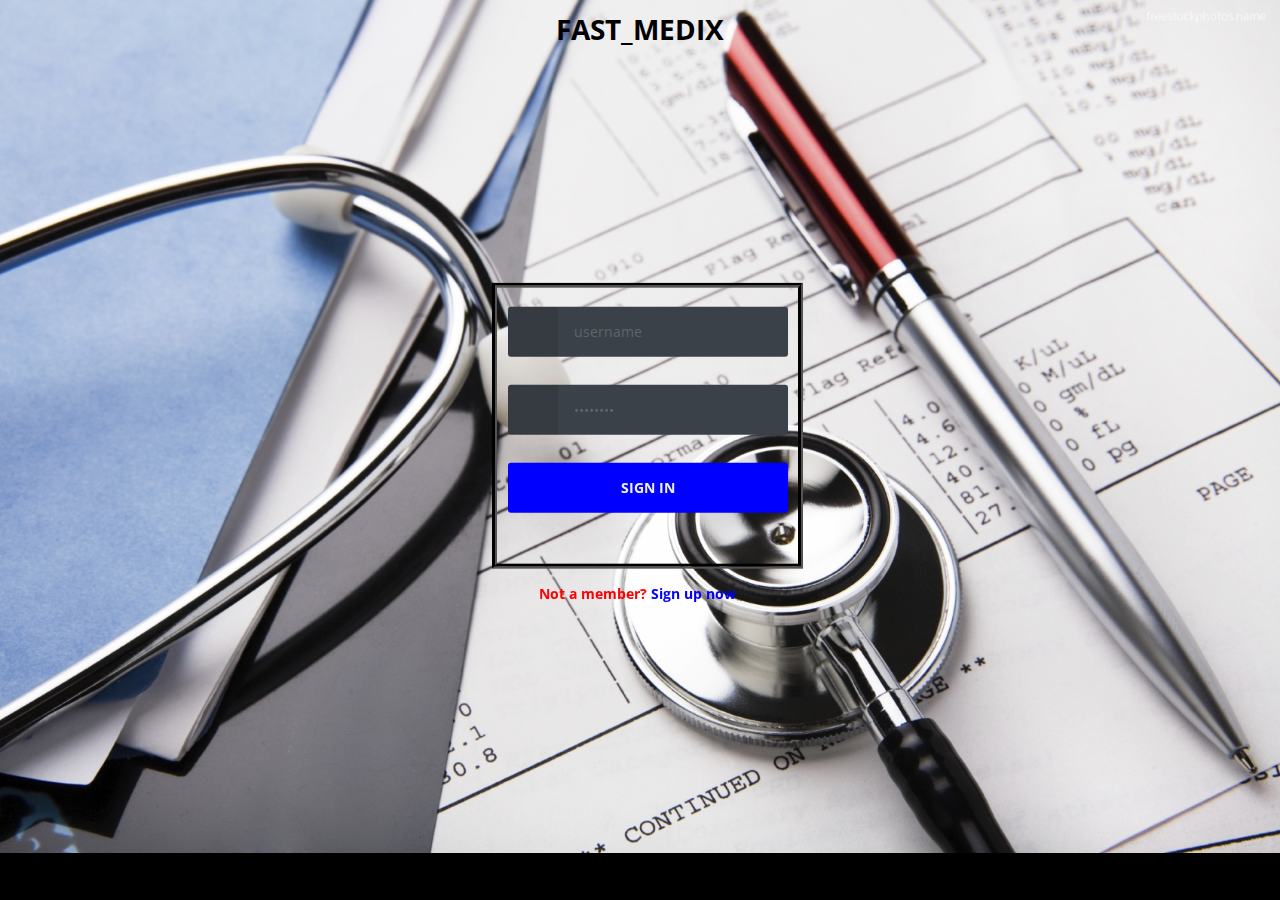
<file: index.html>
<!DOCTYPE html>
<html >
<head>
  <title>  FAST_MEDIX </title>
  
  <h1 align="center" style="color:black">FAST_MEDIX</h1> 
  </head>
   
  <head>
    <meta charset="UTF-8">


    <title>Login</title>
    
    
    
    
        <link rel="stylesheet" href="css2/style.css">

    
    
    
      </head>
      </html>


    <html lang="en-US">
  <head>
  

    <meta charset="utf-8">

    <title>Login Fast_Medix</title>

    <link rel="stylesheet" href="http://fonts.googleapis.com/css?family=Open+Sans:400,700">

    


  </head>

  <body>
   

    <div class="container">

      <div id="login">

        
           <form action="password_verify.php" method="post">

          <fieldset class="clearfix">

            <p><span class="fontawesome-user"></span><input type="text" value="username" name="username" onBlur="if(this.value == '') this.value = 'username'" onFocus="if(this.value == 'username') this.value = ''" required></p> 
            <p><span class="fontawesome-lock"></span><input type="password"  value="password" name="password" onBlur="if(this.value == '') this.value = 'password'" onFocus="if(this.value == 'password') this.value = ''" required></p> 
            <p><input type="submit" value="Sign In"></p>
            


          </fieldset>
            </form>
        </form>
        <p> 

        <p>
        <font color="red"><b>
          Not a member? 
            </b></font><a href="Signupform.html">Sign up now</a><span class="fontawesome-arrow-right"></span></p>

      </div> 

    </div>
    </form>
<head>
<script src="https://apis.google.com/js/client:platform.js" async defer></script>
</head>
    <script type="text/javascript">
  function signinCallback(authResult) {
  if (authResult['status']['signed_in']) {
    // Update the app to reflect a signed in user
    // Hide the sign-in button now that the user is authorized, for example:
    window.location="googleform.html";
  } else {
    // Update the app to reflect a signed out user
    // Possible error values:
    //   "user_signed_out" - User is signed-out
    //   "access_denied" - User denied access to your app
    //   "immediate_failed" - Could not automatically log in the user
    console.log('Sign-in state: ' + authResult['error']);
  }
}
</script>
<span id="signinButton">
  <span
    class="g-signin"
    data-callback="signinCallback"
    data-clientid="338687873643-rvdvfcfo803jvqj79t9jf5p01bl5itka.apps.googleusercontent.com"
    data-cookiepolicy="single_host_origin"
    data-requestvisibleactions="http://schema.org/AddAction"
    data-scope="https://www.googleapis.com/auth/plus.login">
  </span>
</span>

  </body>
</html>
</file>
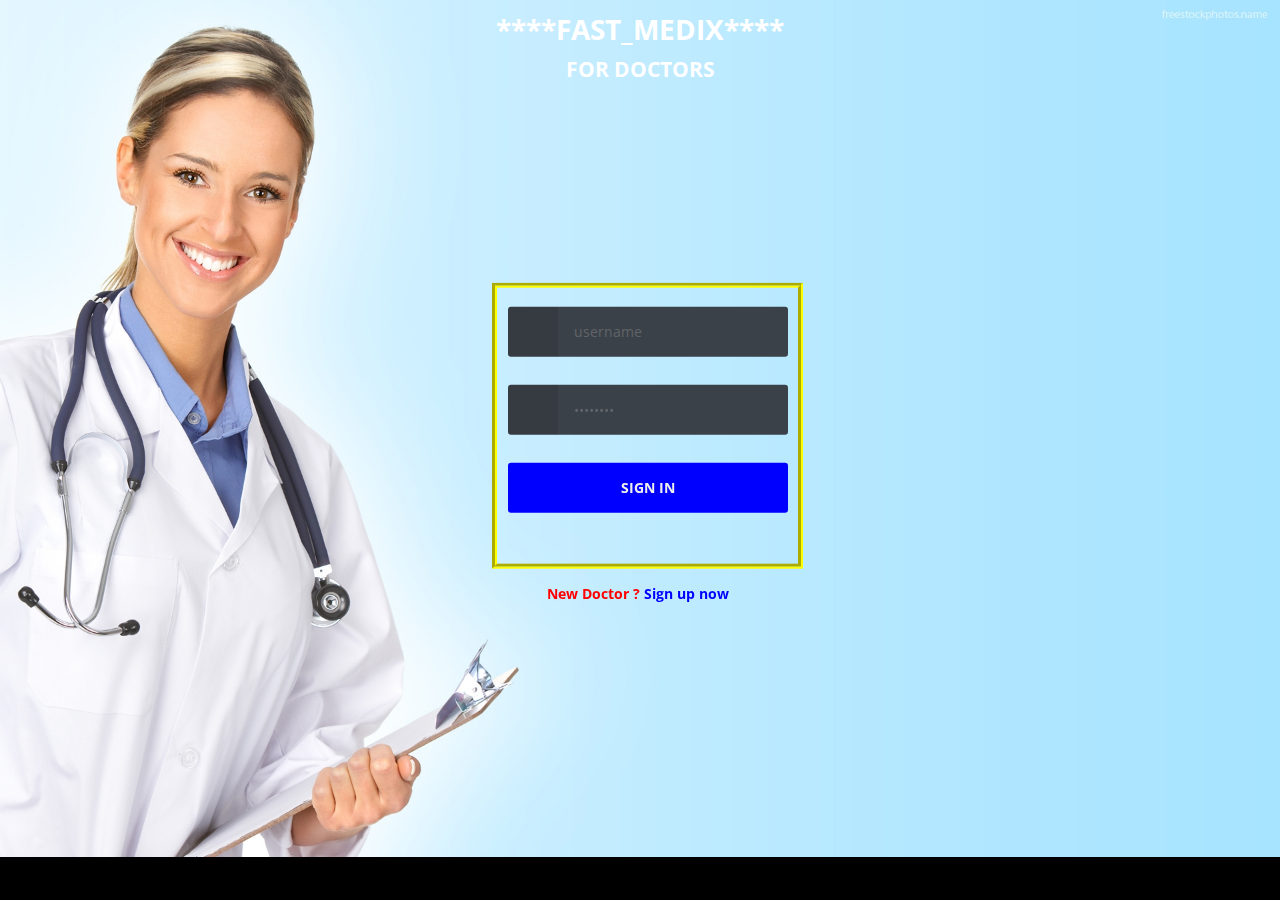
<file: index_doctor.html>
<!DOCTYPE html>
<html >
<head>
  <title>  FAST_MEDIX </title>
  
  <h1 align="center" style="color:white">****FAST_MEDIX**** </h1> 
  <h2 align="center" style="color:white"> FOR DOCTORS </h2>
  </head>

   
  <head>
    <meta charset="UTF-8">


    <title>Login</title>
    
    
    
    
        <link rel="stylesheet" href="css1/style.css">

    
    
    
      </head>
      </html>


    <html lang="en-US">
  <head>
  

    <meta charset="utf-8">

    <title>Login Fast_Medix</title>

    <link rel="stylesheet" href="http://fonts.googleapis.com/css?family=Open+Sans:400,700">

    


  </head>

  <body>
   

    <div class="container">

      <div id="login">

        
           <form action="password_verify_doctor.php" method="post">

          <fieldset class="clearfix">

            <p><span class="fontawesome-user"></span><input type="text" value="username" name="username" onBlur="if(this.value == '') this.value = 'username'" onFocus="if(this.value == 'username') this.value = ''" required></p> 
            <p><span class="fontawesome-lock"></span><input type="password"  value="password" name="password" onBlur="if(this.value == '') this.value = 'password'" onFocus="if(this.value == 'password') this.value = ''" required></p> 
            <p><input type="submit" value="Sign In"></p>
   




          </fieldset>
            </form>
        </form>
        <p> 

        <p>
        <font color="red"><b>
          New Doctor ? 
            </b></font><a href="Signupform_doctor.html">Sign up now</a><span class="fontawesome-arrow-right"></span></p>

      </div> 

    </div>
    </form>

  </body>
</html>
</file>
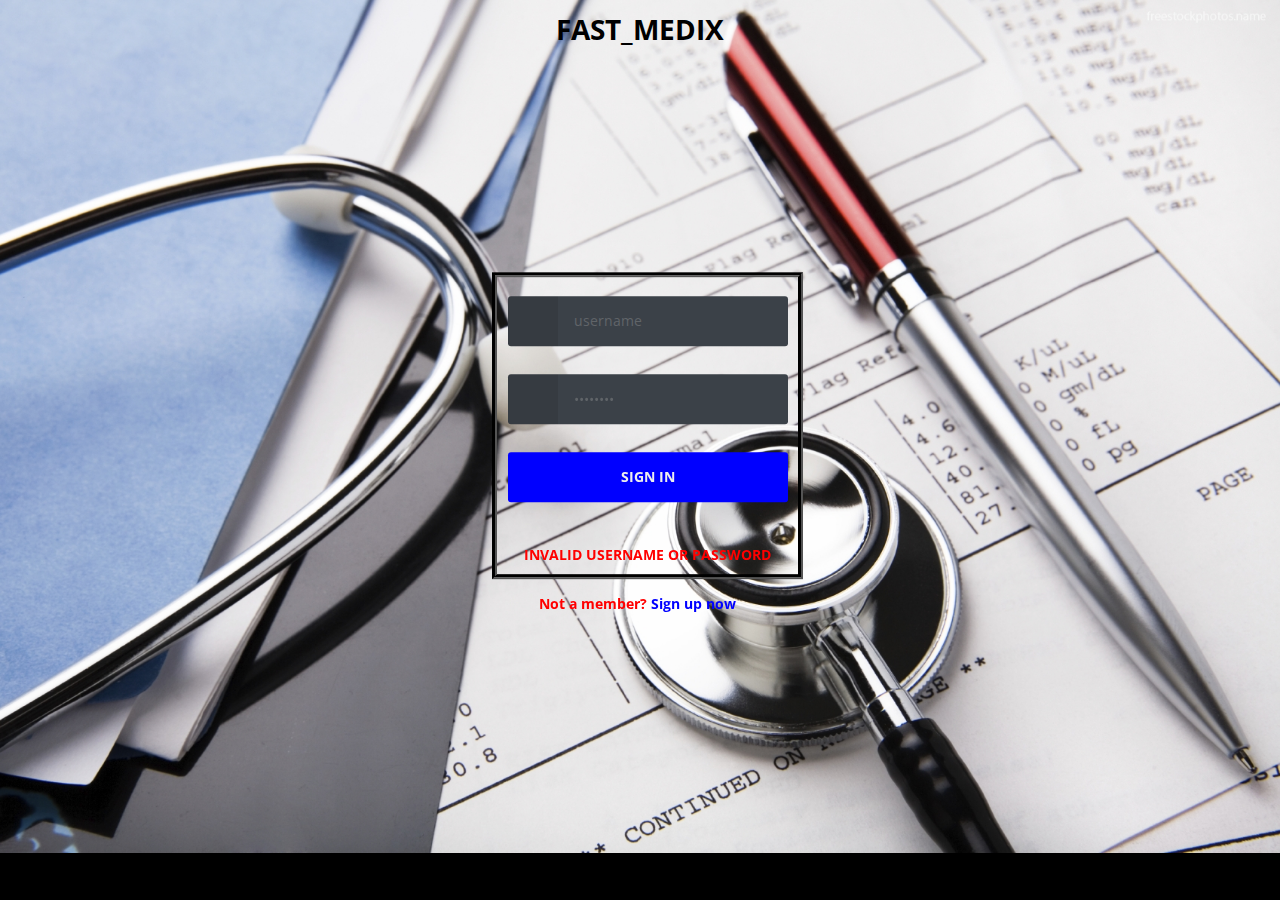
<file: index_invalid.html>
<!DOCTYPE html>
<html >
<head>
  <title>  Sign_IN_AGAIN </title>
  
  <h1 align="center" style="color:black">FAST_MEDIX </h1> 
  </head>
   
  <head>
    <meta charset="UTF-8">


    <title>Login</title>
    
    
    
    
        <link rel="stylesheet" href="css2/style.css">

    
    
    
      </head>
      </html>


    <html lang="en-US">
  <head>
  

    <meta charset="utf-8">

    <title>Login Fast_Medix</title>

    <link rel="stylesheet" href="http://fonts.googleapis.com/css?family=Open+Sans:400,700">

    


  </head>

  <body>
   

    <div class="container">

      <div id="login">

      
           <form action="password_verify.php" method="post">

          <fieldset class="clearfix">

            <p><span class="fontawesome-user"></span><input type="text" value="username" name="username" onBlur="if(this.value == '') this.value = 'username'" onFocus="if(this.value == 'username') this.value = ''" required></p> 
            <p><span class="fontawesome-lock"></span><input type="password"  value="password" name="password" onBlur="if(this.value == '') this.value = 'password'" onFocus="if(this.value == 'password') this.value = ''" required></p> 
            <p><input type="submit" value="Sign In"></p>
            <center><font color="red"><b>
        INVALID USERNAME OR PASSWORD </b> </font></center>


          </fieldset>
            </form>
        </form>
        <p> 

        <p>
        <font color="red"><b>
          Not a member? 
            </b></font><a href="Signupform.html">Sign up now</a><span class="fontawesome-arrow-right"></span></p>

      </div> 

    </div>
    </form>

  </body>
</html>
</file>
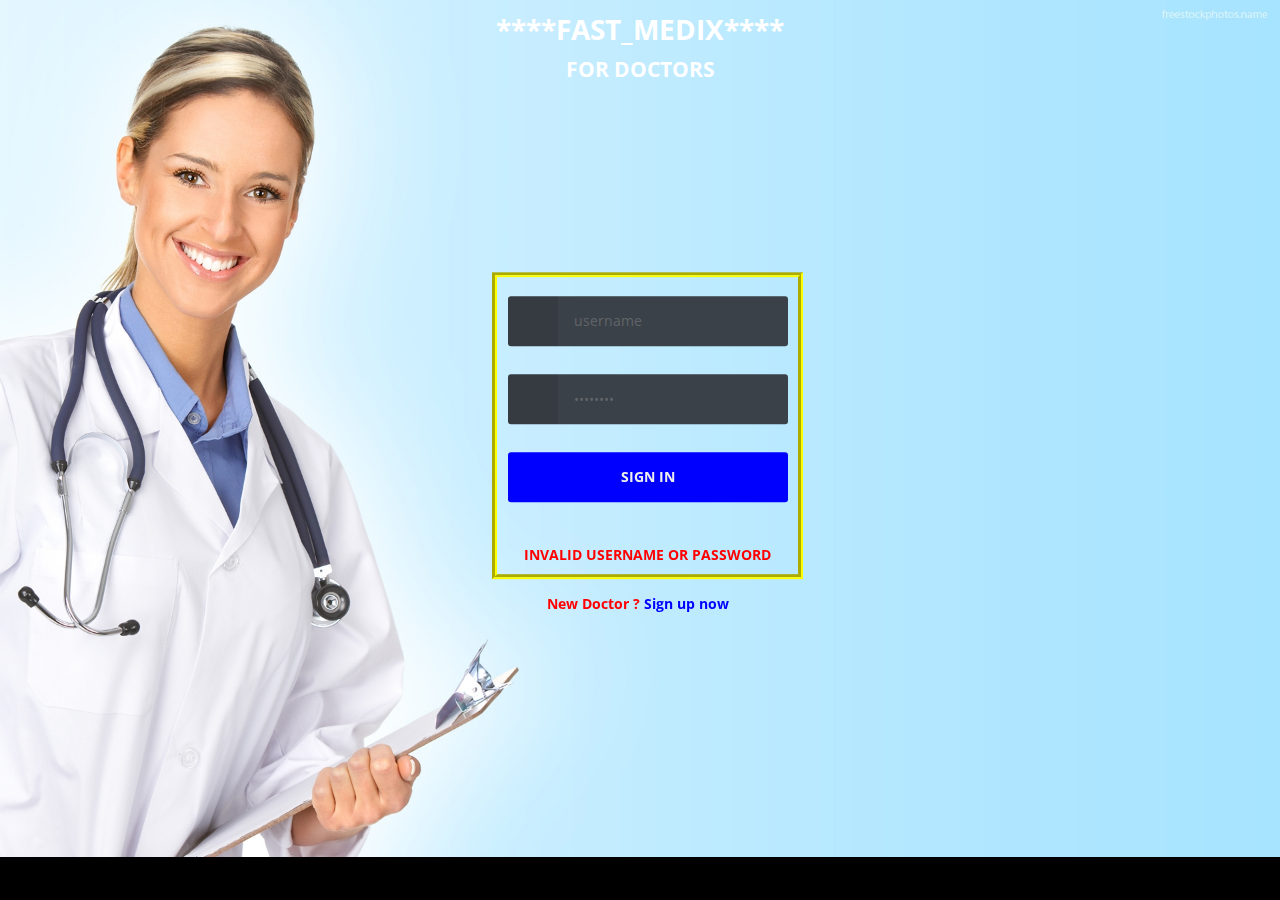
<file: index_invalid_doctor.html>
<!DOCTYPE html>
<html >
<head>
  <title>  FAST_MEDIX </title>
  
  <h1 align="center" style="color:white">****FAST_MEDIX**** </h1> 
  <h2 align="center" style="color:white"> FOR DOCTORS </h2>
  </head>

   
  <head>
    <meta charset="UTF-8">


    <title>Login</title>
    
    
    
    
        <link rel="stylesheet" href="css1/style.css">

    
    
    
      </head>
      </html>


    <html lang="en-US">
  <head>
  

    <meta charset="utf-8">

    <title>Login Fast_Medix</title>

    <link rel="stylesheet" href="http://fonts.googleapis.com/css?family=Open+Sans:400,700">

    


  </head>

  <body>
   

    <div class="container">

      <div id="login">

        
           <form action="password_verify_doctor.php" method="post">

          <fieldset class="clearfix">

            <p><span class="fontawesome-user"></span><input type="text" value="username" name="username" onBlur="if(this.value == '') this.value = 'username'" onFocus="if(this.value == 'username') this.value = ''" required></p> 
            <p><span class="fontawesome-lock"></span><input type="password"  value="password" name="password" onBlur="if(this.value == '') this.value = 'password'" onFocus="if(this.value == 'password') this.value = ''" required></p> 
            <p><input type="submit" value="Sign In"></p>
             <center><font color="red"><b>
        INVALID USERNAME OR PASSWORD </b> </font></center>
   




          </fieldset>
            </form>
        </form>
        <p> 

        <p>
        <font color="red"><b>
          New Doctor ? 
            </b></font><a href="Signupform_doctor.html">Sign up now</a><span class="fontawesome-arrow-right"></span></p>

      </div> 

    </div>
    </form>

  </body>
</html>
</file>
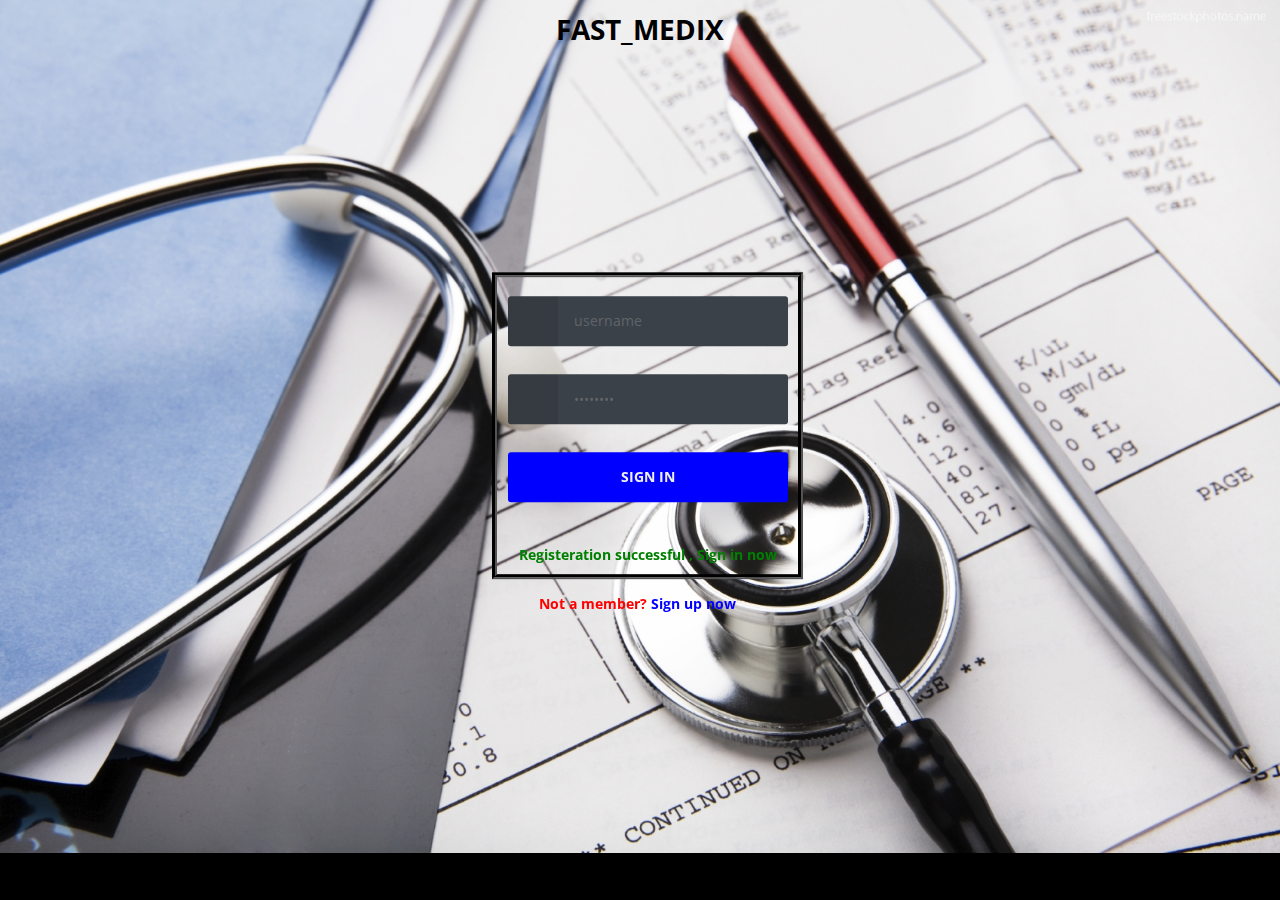
<file: index_reg_successful.html>
<!DOCTYPE html>
<html >
<head>
  <title>  Sign_IN_AGAIN </title>
  
   <h1 align="center" style="color:black">FAST_MEDIX</h1>  
  </head>
   
  <head>
    <meta charset="UTF-8">


    <title>Login</title>
    
    
    
    
        <link rel="stylesheet" href="css2/style.css">

    
    
    
      </head>
      </html>


    <html lang="en-US">
  <head>
  

    <meta charset="utf-8">

    <title>Login Fast_Medix</title>

    <link rel="stylesheet" href="http://fonts.googleapis.com/css?family=Open+Sans:400,700">

    


  </head>

  <body>
   

    <div class="container">

      <div id="login">

      
           <form action="password_verify.php" method="post">

          <fieldset class="clearfix">

            <p><span class="fontawesome-user"></span><input type="text" value="username" name="username" onBlur="if(this.value == '') this.value = 'username'" onFocus="if(this.value == 'username') this.value = ''" required></p> 
            <p><span class="fontawesome-lock"></span><input type="password"  value="password" name="password" onBlur="if(this.value == '') this.value = 'password'" onFocus="if(this.value == 'password') this.value = ''" required></p> 
            <p><input type="submit" value="Sign In"></p>
            <center><font color="green"><b>
        Registeration successful , Sign in now </b> </font></center>


          </fieldset>
            </form>
        </form>
        <p> 

        <p>
        <font color="red"><b>
          Not a member? 
            </b></font><a href="Signupform.html">Sign up now</a><span class="fontawesome-arrow-right"></span></p>

      </div> 

    </div>
    </form>

  </body>
</html>
</file>
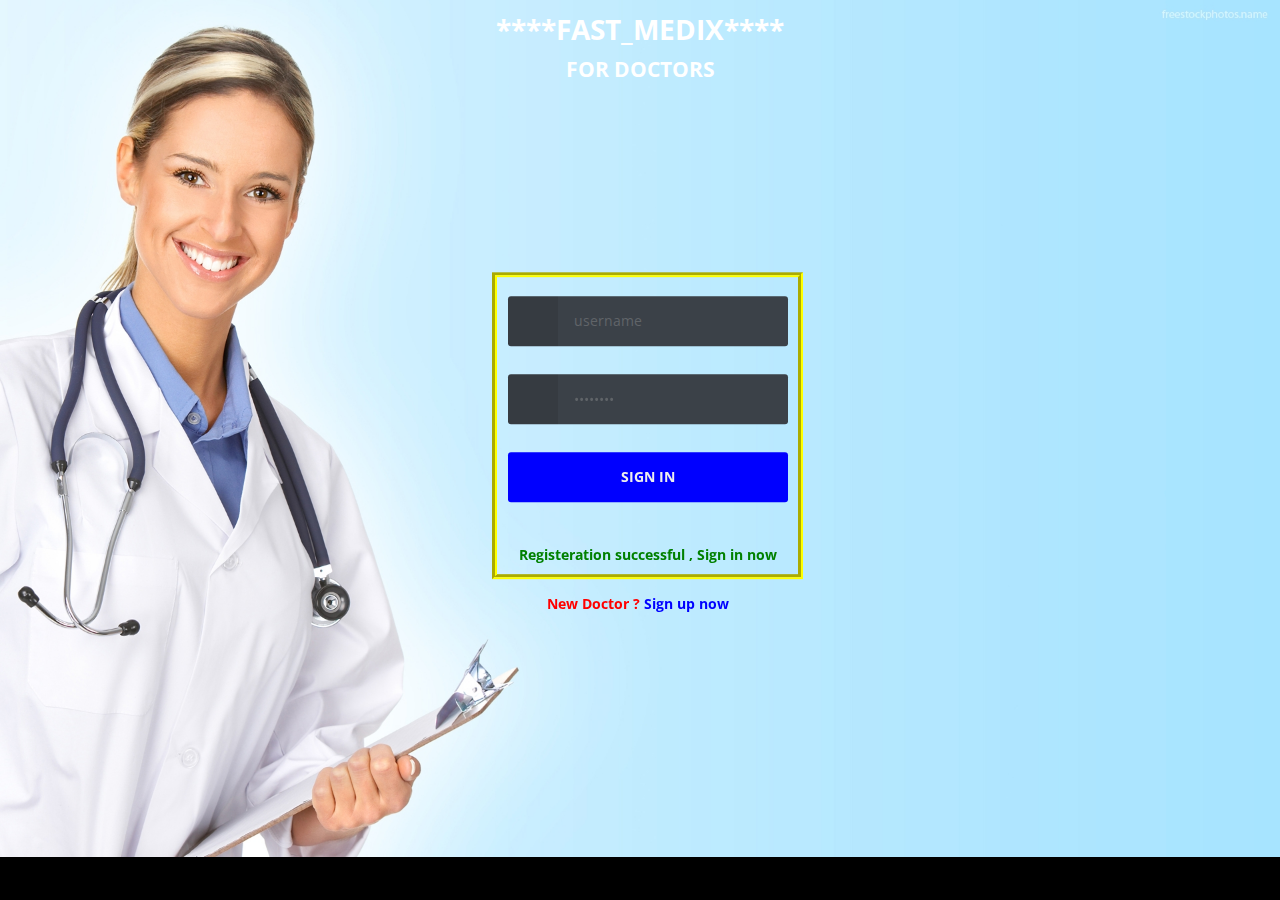
<file: index_reg_successful_doctor.html>
<!DOCTYPE html>
<html >
<head>
  <title>  Sign_IN_AGAIN </title>
  
 
  <h1 align="center" style="color:white">****FAST_MEDIX**** </h1> 
   <h2 align="center" style="color:white">FOR DOCTORS  </h2> 

  </head>
   
  <head>
    <meta charset="UTF-8">


    <title>Login</title>
    
    
    
    
        <link rel="stylesheet" href="css1/style.css">

    
    
    
      </head>
      </html>


    <html lang="en-US">
  <head>
  

    <meta charset="utf-8">

    <title>Login Fast_Medix</title>

    <link rel="stylesheet" href="http://fonts.googleapis.com/css?family=Open+Sans:400,700">

    


  </head>

  <body>
   

    <div class="container">

      <div id="login">

      
           <form action="password_verify_doctor.php" method="post">

          <fieldset class="clearfix">

            <p><span class="fontawesome-user"></span><input type="text" value="username" name="username" onBlur="if(this.value == '') this.value = 'username'" onFocus="if(this.value == 'username') this.value = ''" required></p> 
            <p><span class="fontawesome-lock"></span><input type="password"  value="password" name="password" onBlur="if(this.value == '') this.value = 'password'" onFocus="if(this.value == 'password') this.value = ''" required></p> 
            <p><input type="submit" value="Sign In"></p>
            <center><font color="green"><b>
        Registeration successful , Sign in now </b> </font></center>


          </fieldset>
            </form>
        </form>
        <p> 

        <p>
        <font color="red"><b>
          New Doctor ? 
            </b></font><a href="Signupform_doctor.html">Sign up now</a><span class="fontawesome-arrow-right"></span></p>

      </div> 

    </div>
    </form>

  </body>
</html>
</file>
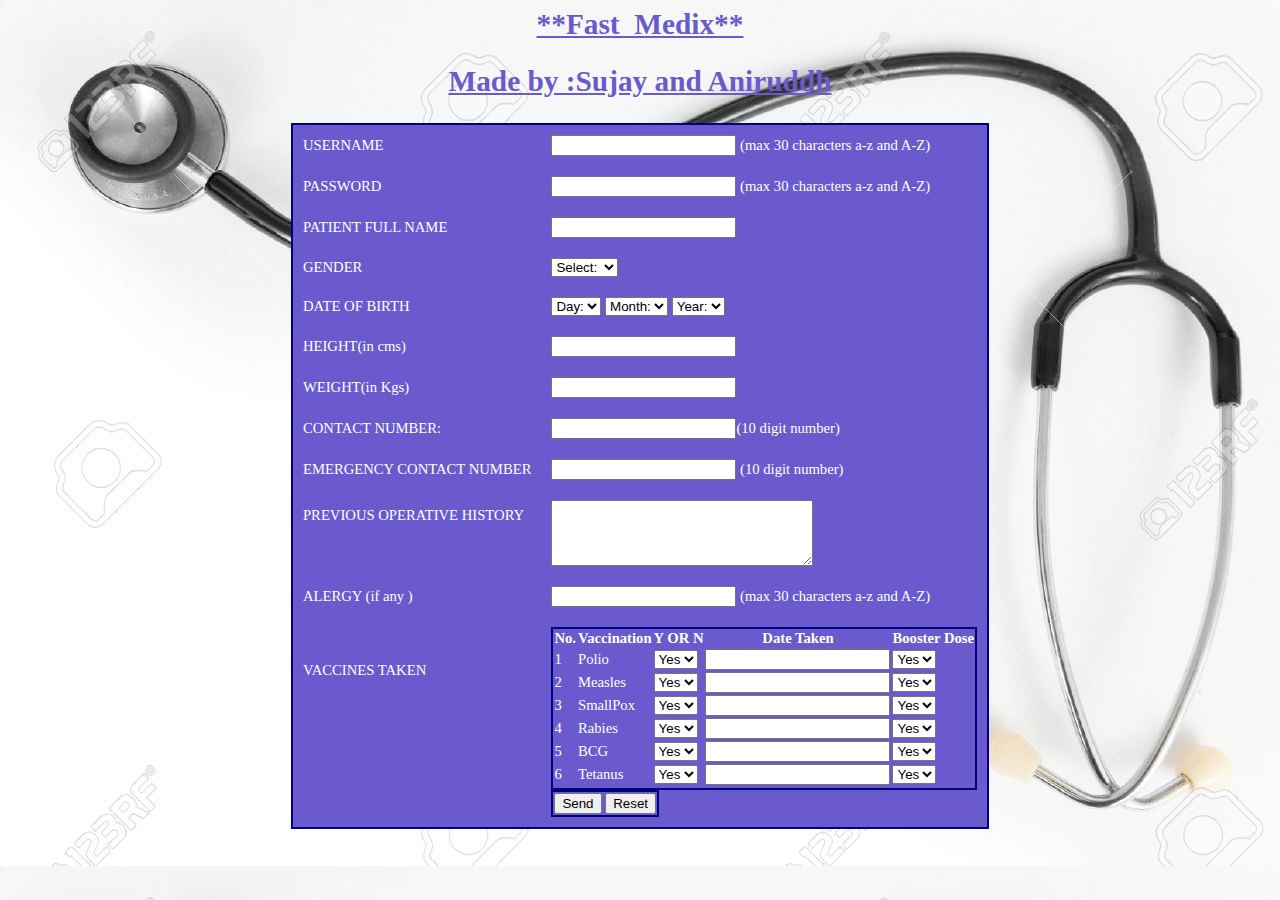
<file: Signupform.html>
<html>
<head>

<title>First log in </title>
<style type="text/css">
h1,h2{font-family: Calibri; font-size: 22pt; font-style: normal; font-weight: bold; color:SlateBlue;
text-align: center; text-decoration: underline }
table{font-family: Calibri; color:white; font-size: 11pt; font-style: normal;
text-align:; background-color: SlateBlue; border-collapse: collapse; border: 2px solid navy}
table.inner{border: 0px}
body{
	background-color: black;
	background-image:url("signup.jpg");
}
</style>
</head>
 
<body bgcolor="black">
<h1>**Fast_Medix**</h1>
<h2> Made by :Sujay and Aniruddh </h2>

<form action="form.php" method="POST" >
 
<table align="center" cellpadding = "10">
 

<tr>
<td>USERNAME</td>
<td><input type="text" name="username" maxlength="30"/>
(max 30 characters a-z and A-Z)
</td>
</tr>
 

<tr>
<td>PASSWORD</td>
<td><input type="PASSWORD" name="password" maxlength="30"/>
(max 30 characters a-z and A-Z)
</td>
</tr>

<tr>
<td>PATIENT FULL NAME</td>
<td><input type="text" name="name" />
</td>
</tr>

<tr>
<td>GENDER</td>
<td>
<select name="gender">
<option value="-1">Select:</option>
<option value="Male">Male</option>
<option value="Female">Female</option>
</td>
</tr>


 
<tr>
<td>DATE OF BIRTH</td>
 
<td>
<select name="birthday_day" id="birthday_day">
<option value="-1">Day:</option>
<option value="1">1</option>
<option value="2">2</option>
<option value="3">3</option>
 
<option value="4">4</option>
<option value="5">5</option>
<option value="6">6</option>
<option value="7">7</option>
<option value="8">8</option>
<option value="9">9</option>
<option value="10">10</option>
<option value="11">11</option>
<option value="12">12</option>
 
<option value="13">13</option>
<option value="14">14</option>
<option value="15">15</option>
<option value="16">16</option>
<option value="17">17</option>
<option value="18">18</option>
<option value="19">19</option>
<option value="20">20</option>
<option value="21">21</option>
 
<option value="22">22</option>
<option value="23">23</option>
<option value="24">24</option>
<option value="25">25</option>
<option value="26">26</option>
<option value="27">27</option>
<option value="28">28</optsion>
<option value="29">29</option>
<option value="30">30</option>
 
<option value="31">31</option>
</select>
 
<select id="birthday_month" name="birthday_month">
<option value="-1">Month:</option>
<option value="January">Jan</option>
<option value="February">Feb</option>
<option value="March">Mar</option>
<option value="April">Apr</option>
<option value="May">May</option>
<option value="June">Jun</option>
<option value="July">Jul</option>
<option value="August">Aug</option>
<option value="September">Sep</option>
<option value="October">Oct</option>
<option value="November">Nov</option>
<option value="December">Dec</option>
</select>
 
<select id="birthday_year" name="birthday_year" >
 
<option value="-1">Year:</option>
<option value="2012">2012</option>
<option value="2011">2011</option>
<option value="2010">2010</option>
<option value="2009">2009</option>
<option value="2008">2008</option>
<option value="2007">2007</option>
<option value="2006">2006</option>
<option value="2005">2005</option>
<option value="2004">2004</option>
<option value="2003">2003</option>
<option value="2002">2002</option>
<option value="2001">2001</option>
<option value="2000">2000</option>
 
<option value="1999">1999</option>
<option value="1998">1998</option>
<option value="1997">1997</option>
<option value="1996">1996</option>
<option value="1995">1995</option>
<option value="1994">1994</option>
<option value="1993">1993</option>
<option value="1992">1992</option>
<option value="1991">1991</option>
<option value="1990">1990</option>
 
<option value="1989">1989</option>
<option value="1988">1988</option>
<option value="1987">1987</option>
<option value="1986">1986</option>
<option value="1985">1985</option>
<option value="1984">1984</option>
<option value="1983">1983</option>
<option value="1982">1982</option>
<option value="1981">1981</option>
<option value="1980">1980</option>
</select>
</td>
</tr>


<tr>
<td>HEIGHT(in cms)</td>
<td><input type="text" name="height" maxlength="30"/>

</td>
</tr>

<tr>
<td>WEIGHT(in Kgs)</td>
<td><input type="text" name="weight" maxlength="30"/>

</td>
</tr>
 
<tr>
<td>CONTACT NUMBER:</td>
<td><input type="text" name="contact" maxlength="10" />(10 digit number)</td>
</tr>
 

<tr>
<td>EMERGENCY CONTACT NUMBER</td>
<td>
<input type="emer_contact"  name="emer_contact" maxlength="10" />
(10 digit number)
</td>
</tr>
 

 

<tr>
<td>PREVIOUS OPERATIVE HISTORY  <br /><br /><br /></td>
<td><textarea name="history" rows="4" cols="30"></textarea></td>
</tr>
 

<tr>
<td>ALERGY (if any )</td>
<td><input type="allergy" name="allergy" maxlength="30" />
(max 30 characters a-z and A-Z)
</td>
</tr>
 

<tr>
<td>VACCINES TAKEN  <br /><br /><br /><br /><br /><br /><br /></td>
 
<td>
<table>
 
<tr>
<td align="center"><b>No.</b></td>
<td align="center"><b>Vaccination</b></td>
<td align="center"><b>Y OR N </b></td>
<td align="center"><b>Date Taken  </b></td>
<td align="center"><b>Booster Dose </b></td>
</tr>
 
<tr>
<td>1</td>
<td>Polio</td>
<td>
<select name="polio_taken">
<option value="Yes">Yes</option>
<option value="No">No</option>
</td>
</select>

<td><input type="text" name="polio_date" maxlength="15" /></td>
<td>
<select name="polio_booster">
<option value="Yes">Yes</option>
<option value="No">No</option>
</td>
</tr>

<tr>
<td>2</td>
<td>Measles </td>
<td>
<select name="measles_taken">
<option value="Yes">Yes</option>
<option value="No">No</option>
</td>
</select>
<td><input type="text" name="measles_date" maxlength="15" /></td>
<td>
<select name="measles_booster">
<option value="Yes">Yes</option>
<option value="No">No</option>
</td>
</select>
</tr>
 

 <tr>
<td>3</td>
<td>SmallPox</td>
<td>
<select name="smallpox_taken" >
<option value="Yes">Yes</option>
<option value="No">No</option>
</td>
</select>
<td><input type="text" name="smallpox_date" maxlength="15" /></td>
<td>
<select name="smallpox_booster" >
<option value="Yes">Yes</option>
<option value="No">No</option>
</td>
</tr>
 

 <tr>
<td>4</td>
<td>Rabies</td>
<td>
<select name="rabies_taken">
<option value="Yes">Yes</option>
<option value="No">No</option>
</td>
</select>
<td><input type="text" name="rabies_date" maxlength="15" /></td>
<td>
<select name="rabies_booster">
<option value="Yes">Yes</option>
<option value="No">No</option>
</td>
</tr>

<tr>
<td>5</td>
<td>BCG</td>
<td>
<select name="bcg_taken">
<option value="Yes">Yes</option>
<option value="No">No</option>
</td>
</select>
<td><input type="text" name="bcg_date" maxlength="15" /></td>
<td>
<select name="bcg_booster">
<option value="Yes">Yes</option>
<option value="No">No</option>
</td>
</tr>

<tr>
<td>6</td>
<td>Tetanus</td>
<td>
<select name="tetanus_taken">
<option value="Yes">Yes</option>
<option value="No">No</option>
</td>
</select>
<td><input type="text" name="tetanus_date" maxlength="15" /></td>
<td>
<select name="tetanus_booster">
<option value="Yes">Yes</option>
<option value="No">No</option>
</td>
</tr>

<tr>
<td></td>
<td></td>
<td align="center"></td>
<td align="center"></td>
</tr>
<table>






<tr>

<td colspan="2" align="center">
<input type="submit" 
          name="submit" value="Send">
<input type="reset" value="Reset">
</td>
</tr>
</table>
 
</form>
 
</body>
</html>
</file>
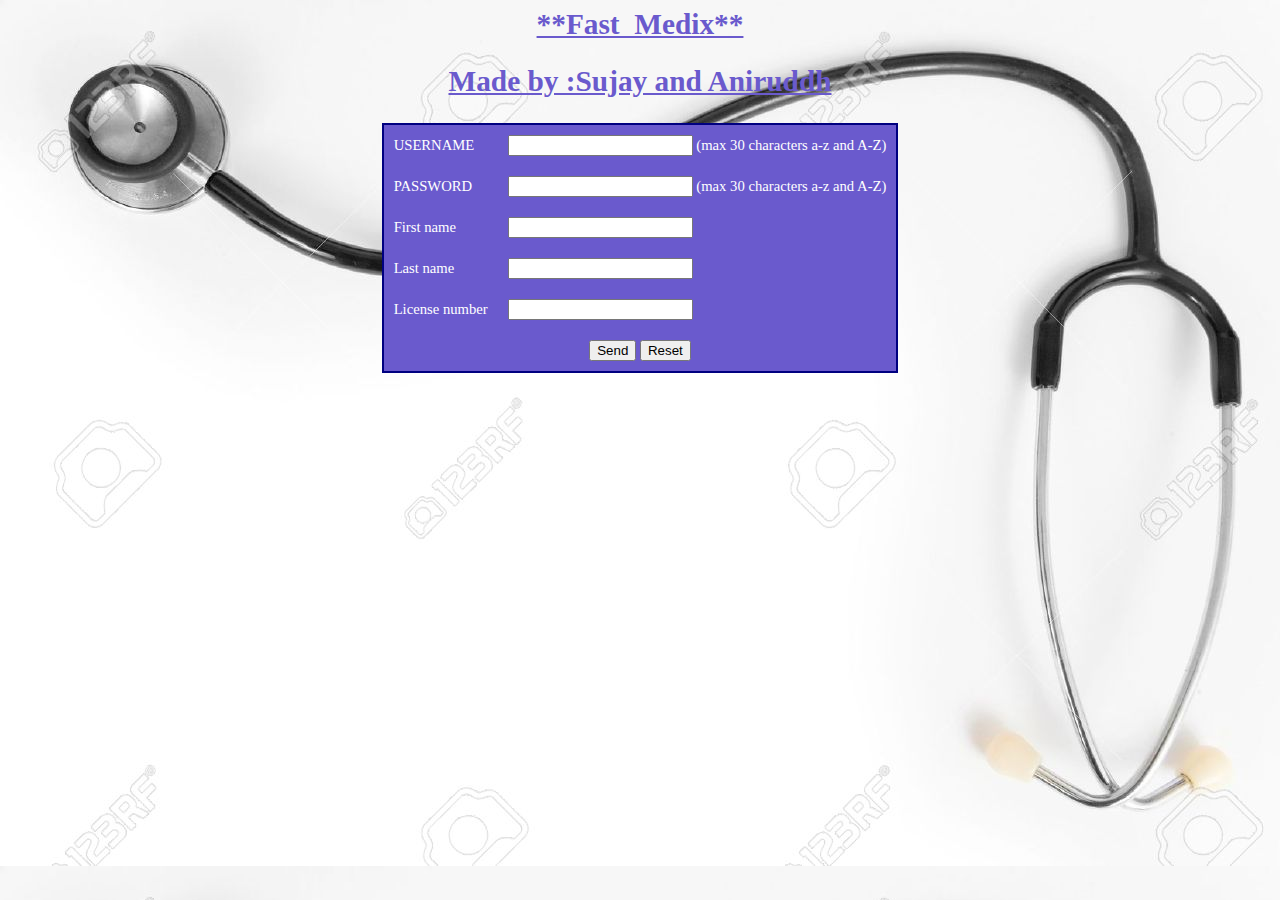
<file: Signupform_doctor.html>
<html>
<head>
<body>
<title>First log in </title>
<style type="text/css">
h1,h2{font-family: Calibri; font-size: 22pt; font-style: normal; font-weight: bold; color:SlateBlue;
text-align: center; text-decoration: underline }
table{font-family: Calibri; color:white; font-size: 11pt; font-style: normal;
text-align:; background-color: SlateBlue; border-collapse: collapse; border: 2px solid navy}
table.inner{border: 0px}
body{
	background-color: black;
	background-image:url("signup.jpg");
}
</style>
</head>
 
<body color="black">
<h1>**Fast_Medix**</h1>
<h2> Made by :Sujay and Aniruddh </h2>

<form action="form_doctor.php" method="POST">
 
<table align="center" cellpadding = "10">
 

<tr>
<td>USERNAME</td>
<td><input type="text" name="username" maxlength="30"/>
(max 30 characters a-z and A-Z)
</td>
</tr>
 

<tr>
<td>PASSWORD</td>
<td><input type="PASSWORD" name="password" maxlength="30"/>
(max 30 characters a-z and A-Z)
</td>
</tr>

<tr>
<td>First name </td>
<td> <input type="text" name="doctor_first_name">
</td>
</tr>

<tr>
<td>Last name </td>
<td> <input type="text" name="doctor_last_name">
</td>
</tr>
 
<tr>
<td>License number </td>
<td> <input type="text" name="lic_no">
</td>
</tr>

<td colspan="4" align="center">
<input type="submit" 
          name="submit" value="Send">
<input type="reset" value="Reset">
</td>
</tr>
</table>
 
</form>
 
</body>
</html>
</file>
<file: css2/style.css>
[class*="fontawesome-"]:before {
  font-family: 'FontAwesome', sans-serif;
}


* {
  box-sizing: border-box;
  border-color: black;
  border-width: 5px
}
*:before, *:after {
  box-sizing: border-box;
}

body {
  background-color: black;
  font: 87.5%/1.5em 'Open Sans', sans-serif;
  margin: 0;
  background-image: url("background.jpeg");
  background-clip: content-box;
  background-size: 100%;
  background-repeat: no-repeat;
  background-position: 50% 0%;
}

a {
  color: blue;
  font-weight: bold;
  text-decoration: none;
}

a:hover {
  text-decoration: underline;
}

input {
  border: none;
  font-family: 'Open Sans', Arial, sans-serif;
  font-size: 14px;
  line-height: 1.5em;
  padding: 0;
  -webkit-appearance: none;
}

p {
  line-height: 1.5em;
}

.clearfix {
  *zoom: 1;
}
.clearfix:before, .clearfix:after {
  content: ' ';
  display: table;
}
.clearfix:after {
  clear: both;
}

.container {
  left: 50%;
  position: fixed;
  top: 50%;
  -webkit-transform: translate(-50%, -50%);
      -ms-transform: translate(-50%, -50%);
          transform: translate(-50%, -50%);
}


#login {
  width: 300px;

}

#login form span {
  background-color: #363b41;
  border-radius: 3px 0px 0px 3px;
  color: #606468;
  display: block;
  float: left;
  height: 50px;
  line-height: 50px;
  text-align: center;
  width: 50px;

}

#login form input {
  height: 50px;
}

#login form input[type="text"], input[type="password"] {
  background-color: #3b4148;
  border-radius: 0px 3px 3px 0px;
  color: #606468;
  margin-bottom: 1em;
  padding: 0 16px;
  width: 230px;
}

#login form input[type="submit"] {
  border-radius: 3px;
  -moz-border-radius: 3px;
  -webkit-border-radius: 3px;
  background-color: blue;
  color: #eee;
  font-weight: bold;
  margin-bottom: 2em;
  text-transform: uppercase;
  width: 280px;
}

#login form input[type="submit"]:hover {
  background-color: blue;
}

#login > p {
  text-align: center;
}

#login > p span {
  padding-left: 5px;
}

#signinButton{
  position: absolute;
  top: 500px;
  left: 45%
}
</file>
<file: css1/style.css>
[class*="fontawesome-"]:before {
  font-family: 'FontAwesome', sans-serif;
}


* {
  box-sizing: border-box;
  border-color: yellow;
  border-width: 5px
}
*:before, *:after {
  box-sizing: border-box;
}

body {
  background-color: black;
  font: 87.5%/1.5em 'Open Sans', sans-serif;
  margin: 0;
  background-image: url("background.jpeg");
  background-size: 100%;
  background-repeat: no-repeat;
  background-position: 50% 0%;
}

a {
  color: blue;
  font-weight: bold;
  text-decoration: none;
}

a:hover {
  text-decoration: underline;
}

input {
  border: none;
  font-family: 'Open Sans', Arial, sans-serif;
  font-size: 14px;
  line-height: 1.5em;
  padding: 0;
  -webkit-appearance: none;
}

p {
  line-height: 1.5em;
}

.clearfix {
  *zoom: 1;
}
.clearfix:before, .clearfix:after {
  content: ' ';
  display: table;
}
.clearfix:after {
  clear: both;
}

.container {
  left: 50%;
  position: fixed;
  top: 50%;
  -webkit-transform: translate(-50%, -50%);
      -ms-transform: translate(-50%, -50%);
          transform: translate(-50%, -50%);
}


#login {
  width: 300px;

}

#login form span {
  background-color: #363b41;
  border-radius: 3px 0px 0px 3px;
  color: #606468;
  display: block;
  float: left;
  height: 50px;
  line-height: 50px;
  text-align: center;
  width: 50px;

}

#login form input {
  height: 50px;
}

#login form input[type="text"], input[type="password"] {
  background-color: #3b4148;
  border-radius: 0px 3px 3px 0px;
  color: #606468;
  margin-bottom: 1em;
  padding: 0 16px;
  width: 230px;
}

#login form input[type="submit"] {
  border-radius: 3px;
  -moz-border-radius: 3px;
  -webkit-border-radius: 3px;
  background-color: blue;
  color: #eee;
  font-weight: bold;
  margin-bottom: 2em;
  text-transform: uppercase;
  width: 280px;
}

#login form input[type="submit"]:hover {
  background-color: blue;
}

#login > p {
  text-align: center;
}

#login > p span {
  padding-left: 5px;
}
</file>
